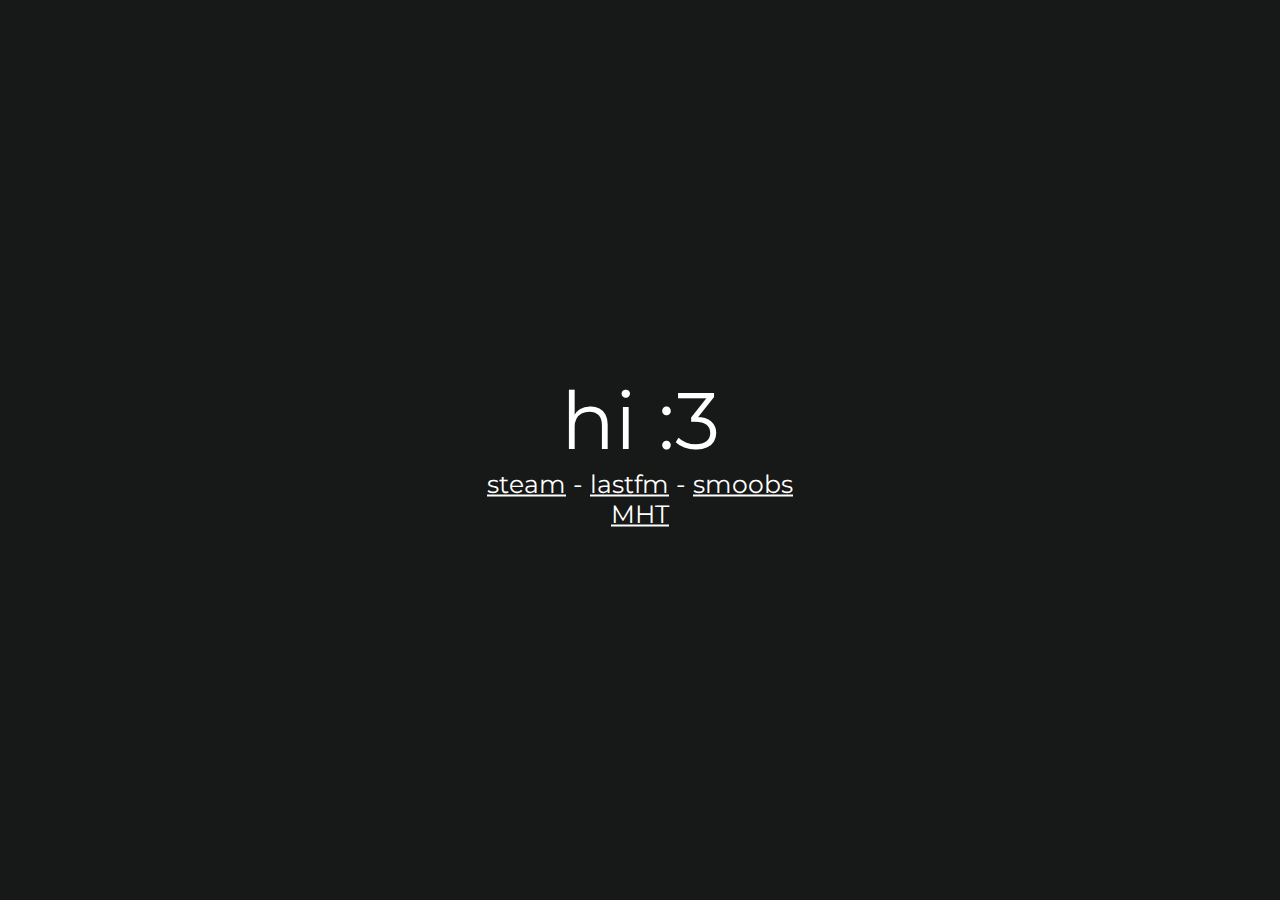
<file: index.html>
<html>
	<head>
		<link rel="stylesheet" href="css/style.css">
		<link rel="stylesheet" href="https://fonts.googleapis.com/css?family=Montserrat">
	</head>
	<style>
		body {
			font-family: 'Montserrat';font-size: 22px;
			background-color:#171818
		}
	</style>
	<body>
		<div class="c"> 
			<span>hi :3</span>
			<div class="e">
				<span><a href="https://steamcommunity.com/id/smoothtoast/">steam</a> - <a href="https://www.last.fm/user/ledzepillin">lastfm</a> - <a href="https://www.smoob.uk/moobs">smoobs</a>
				<br />
				<a href="https://smoob.uk/mht.html">MHT</a></span>
			</div>
		</div>
	</body>
</html>
</file>
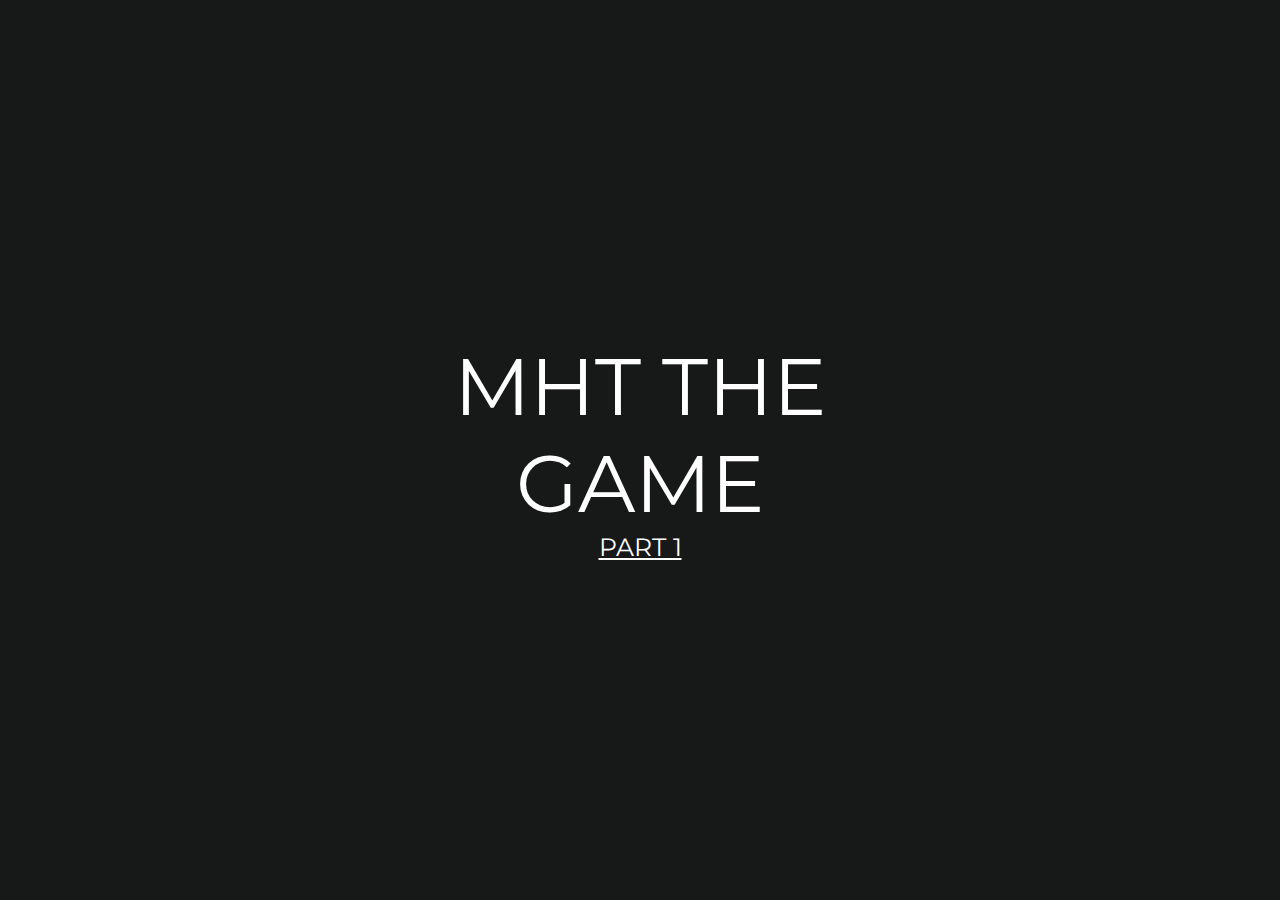
<file: mht.html>
<html>
	<head>
		<link rel="stylesheet" href="css/style.css">
		<link rel="stylesheet" href="https://fonts.googleapis.com/css?family=Montserrat">
	</head>
	<style>
		body {
			font-family: 'Montserrat';font-size: 22px;
			background-color:#171818
		}
	</style>
	<body>
		<div class="c"> 
			<span>MHT THE GAME</span>
			<div class="e">
				<span><a href="https://smoob.uk/MHT%20Game%20Pt%201.zip">PART 1</a></span>
			</div>
		</div>
	</body>
</html>
</file>
<file: css/style.css>
.c {
    position: absolute;
    top: 50%;
    left: 50%;
    transform: translateX(-50%) translateY(-50%);
	font-size: 80px;
	text-align: center;
	color: #fff;
}
.e {
	font-size: 25px;
}

a { 
	color: #fff
}
</file>
